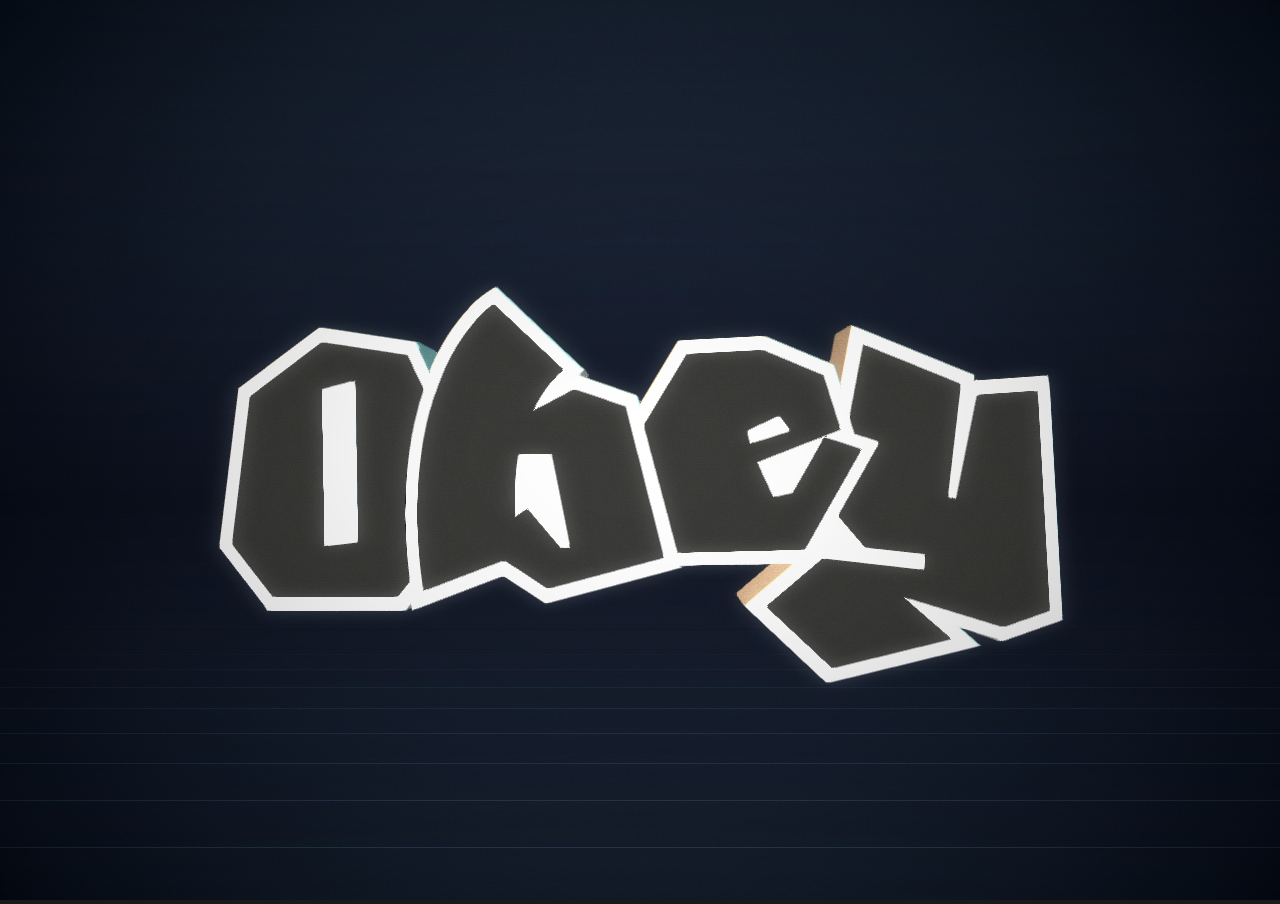
<file: index.html>
<!doctype html>
<html>
<head>
	
	<meta charset="utf-8">
	<meta http-equiv="X-UA-Compatible" content="IE=edge,chrome=1">	
	<script type="text/javascript" src="scripts/jquery-1.8.0.min.js"></script>
	<title>Ai->WebGL</title>	
	<link rel="stylesheet" href="css/styles.css">	
	<script src="scripts/three.js"></script>	

</head>

<body >
<script type="x-shader/x-vertex" id="vertexShader">

	varying vec3 vWorldPosition;

	void main() {

		vec4 worldPosition = modelMatrix * vec4( position, 1.0 );
		vWorldPosition = worldPosition.xyz;

		gl_Position = projectionMatrix * modelViewMatrix * vec4( position, 1.0 );

	}

</script>

<script type="x-shader/x-fragment" id="fragmentShader">

	uniform vec3 topColor;
	uniform vec3 bottomColor;
	uniform float offset;
	uniform float exponent;

	varying vec3 vWorldPosition;

	void main() {

		float h = normalize( vWorldPosition + offset ).y;
		gl_FragColor = vec4( mix( bottomColor, topColor, max( pow( h, exponent ), 0.0 ) ), 1.0 );

	}

</script>


		
<script src="scripts/CopyShader.js"></script>   		
<script src="scripts/EffectComposer.js"></script>
<script src="scripts/RenderPass.js"></script>
<script src="scripts/ShaderPass.js"></script>
<script src="scripts/MaskPass.js"></script>				
<script src="scripts/FocusShader.js"></script>		
<script src="scripts/FilmShader.js"></script>		
<script src="scripts/FilmPass.js"></script>		
<script src="scripts/ConvolutionShader.js"></script>		
<script src="scripts/VignetteShader.js"></script>				
<script src="scripts/BloomPass.js"></script>		
<script src="scripts/FXAAShader.js"></script>
<script src="scripts/dragpancontrols.js"></script>		
<script src="scripts/graffiti.js"></script>
<script src="scripts/app.js"></script>
</body>
</html>
</file>
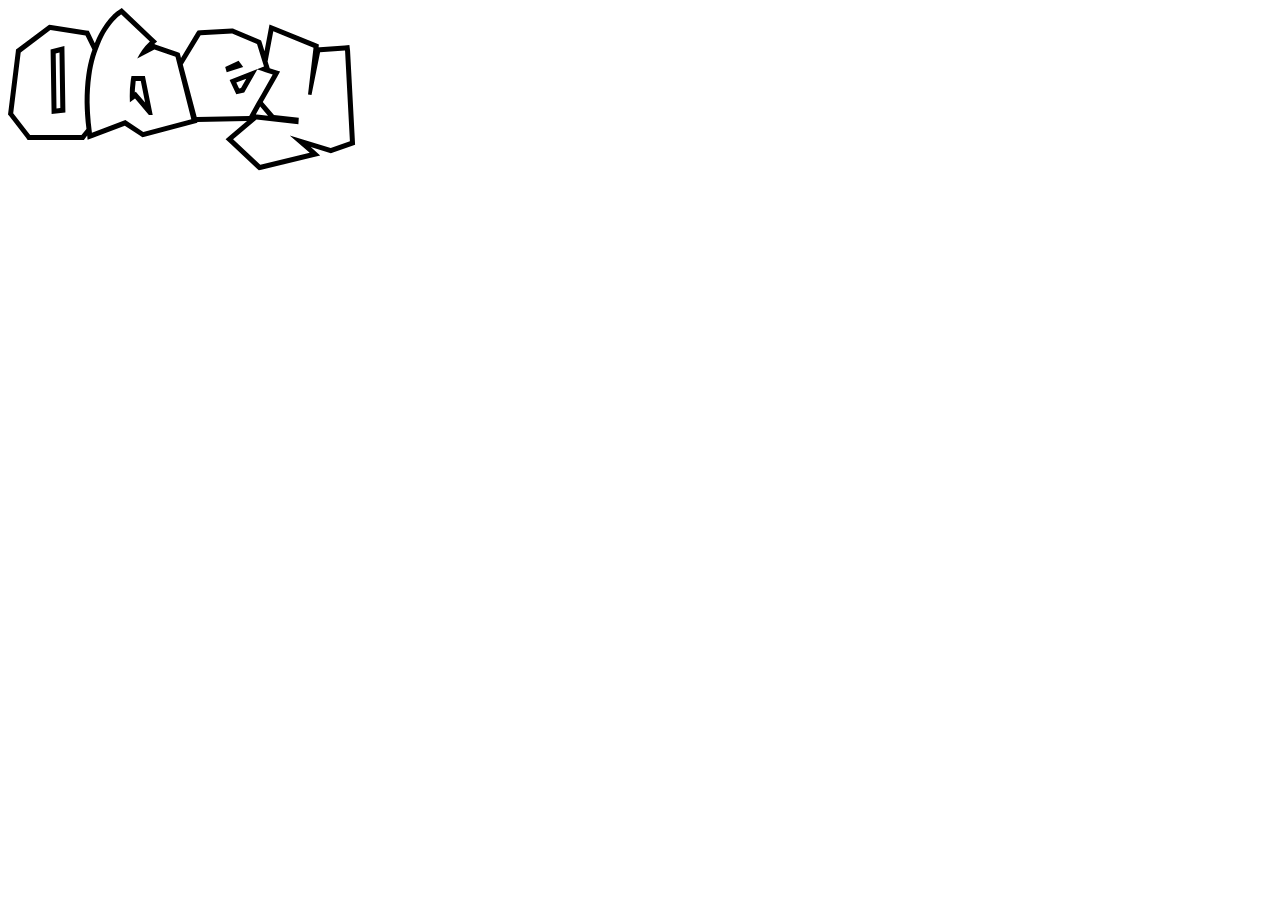
<file: Post/obey_outline.html>
<!DOCTYPE html>

<!-- Created with Ai->Canvas Export Plug-In Version 1.1 (Mac)   -->
<!-- By Mike Swanson (http://blog.mikeswanson.com/)             -->

<html lang="en">
 <head>
  <meta charset="UTF-8" />
  <title>obey_outline</title>
  <script>

    function init() {

      var canvas = document.getElementById("canvas");
      var ctx = canvas.getContext("2d");

      draw(ctx);
    }

    function draw(ctx) {

      // layer1/Group
      ctx.save();

      // layer1/Group/Path
      ctx.save();
      ctx.beginPath();
      ctx.moveTo(230.6, 52.7);
      ctx.lineTo(217.2, 59.0);
      ctx.lineTo(218.7, 64.2);
      ctx.lineTo(235.2, 59.0);
      ctx.lineTo(230.6, 52.7);
      ctx.closePath();
      ctx.fill();

      // layer1/Group/Compound Path
      ctx.beginPath();

      // layer1/Group/Compound Path/Path
      ctx.moveTo(42.6, 41.6);
      ctx.lineTo(43.6, 106.1);
      ctx.lineTo(57.4, 104.5);
      ctx.lineTo(56.4, 37.9);
      ctx.lineTo(42.6, 41.6);
      ctx.closePath();

      // layer1/Group/Compound Path/Path
      ctx.moveTo(48.5, 100.5);
      ctx.lineTo(47.7, 45.4);
      ctx.lineTo(51.5, 44.4);
      ctx.lineTo(52.3, 100.0);
      ctx.lineTo(48.5, 100.5);
      ctx.closePath();
      ctx.fill();

      // layer1/Group/Compound Path
      ctx.beginPath();

      // layer1/Group/Compound Path/Path
      ctx.moveTo(123.5, 68.1);
      ctx.bezierCurveTo(123.1, 70.1, 122.7, 72.6, 122.5, 74.7);
      ctx.bezierCurveTo(122.3, 76.9, 122.1, 79.0, 121.9, 81.0);
      ctx.bezierCurveTo(121.7, 85.8, 121.7, 90.2, 121.9, 94.2);
      ctx.lineTo(127.0, 90.6);
      ctx.lineTo(140.9, 107.1);
      ctx.lineTo(144.7, 107.1);
      ctx.lineTo(136.9, 68.1);
      ctx.lineTo(123.5, 68.1);
      ctx.closePath();

      // layer1/Group/Compound Path/Path
      ctx.moveTo(130.8, 87.3);
      ctx.lineTo(127.8, 83.7);
      ctx.lineTo(126.8, 84.5);
      ctx.bezierCurveTo(126.8, 83.5, 126.9, 82.4, 126.9, 81.4);
      ctx.bezierCurveTo(127.1, 79.5, 127.2, 77.4, 127.5, 75.3);
      ctx.bezierCurveTo(127.5, 74.6, 127.6, 74.1, 127.7, 73.1);
      ctx.lineTo(132.8, 73.1);
      ctx.lineTo(137.1, 94.6);
      ctx.lineTo(130.8, 87.3);
      ctx.closePath();
      ctx.fill();

      // layer1/Group/Compound Path
      ctx.beginPath();

      // layer1/Group/Compound Path/Path
      ctx.moveTo(346.9, 132.9);
      ctx.lineTo(342.1, 43.2);
      ctx.lineTo(342.1, 43.1);
      ctx.lineTo(342.1, 43.0);
      ctx.lineTo(342.0, 41.9);
      ctx.lineTo(341.4, 37.1);
      ctx.lineTo(336.6, 37.5);
      ctx.lineTo(311.7, 39.2);
      ctx.lineTo(310.6, 39.3);
      ctx.lineTo(310.9, 36.5);
      ctx.lineTo(307.4, 35.1);
      ctx.lineTo(267.2, 18.7);
      ctx.lineTo(261.5, 16.4);
      ctx.lineTo(260.4, 22.4);
      ctx.lineTo(256.5, 43.2);
      ctx.lineTo(253.8, 34.6);
      ctx.lineTo(253.1, 32.4);
      ctx.lineTo(251.0, 31.5);
      ctx.lineTo(226.0, 21.0);
      ctx.lineTo(225.0, 20.6);
      ctx.lineTo(223.8, 20.6);
      ctx.lineTo(192.3, 22.2);
      ctx.lineTo(189.7, 22.4);
      ctx.lineTo(188.3, 24.6);
      ctx.lineTo(173.0, 50.0);
      ctx.lineTo(172.4, 47.6);
      ctx.lineTo(171.7, 45.0);
      ctx.lineTo(169.2, 44.1);
      ctx.lineTo(148.0, 36.7);
      ctx.lineTo(146.3, 36.1);
      ctx.lineTo(149.1, 33.4);
      ctx.lineTo(145.3, 29.9);
      ctx.lineTo(116.7, 2.7);
      ctx.lineTo(113.8, 0.0);
      ctx.lineTo(110.5, 2.2);
      ctx.lineTo(109.8, 2.7);
      ctx.lineTo(109.4, 3.0);
      ctx.lineTo(109.2, 3.1);
      ctx.bezierCurveTo(109.0, 3.3, 108.6, 3.6, 107.7, 4.3);
      ctx.bezierCurveTo(106.3, 5.4, 104.6, 7.0, 102.6, 9.3);
      ctx.bezierCurveTo(100.8, 11.3, 98.7, 13.9, 96.3, 17.2);
      ctx.bezierCurveTo(93.9, 20.6, 91.5, 24.8, 89.1, 29.7);
      ctx.bezierCurveTo(88.3, 31.5, 87.5, 33.3, 86.8, 35.2);
      ctx.lineTo(82.0, 25.2);
      ctx.lineTo(80.8, 22.8);
      ctx.lineTo(78.2, 22.4);
      ctx.lineTo(43.1, 17.0);
      ctx.lineTo(41.1, 16.7);
      ctx.lineTo(39.4, 17.9);
      ctx.lineTo(9.7, 40.2);
      ctx.lineTo(8.0, 41.5);
      ctx.lineTo(7.8, 43.6);
      ctx.lineTo(0.3, 104.3);
      ctx.lineTo(0.0, 106.4);
      ctx.lineTo(1.3, 108.0);
      ctx.lineTo(18.1, 129.8);
      ctx.lineTo(19.6, 132.1);
      ctx.lineTo(22.1, 132.1);
      ctx.lineTo(73.5, 132.1);
      ctx.lineTo(75.9, 132.1);
      ctx.lineTo(77.4, 129.9);
      ctx.lineTo(79.2, 127.6);
      ctx.lineTo(79.6, 131.8);
      ctx.lineTo(85.7, 129.5);
      ctx.lineTo(116.8, 117.7);
      ctx.lineTo(132.6, 128.1);
      ctx.lineTo(134.4, 129.3);
      ctx.lineTo(136.6, 128.7);
      ctx.lineTo(184.6, 116.0);
      ctx.lineTo(189.4, 114.7);
      ctx.lineTo(189.2, 114.1);
      ctx.lineTo(239.0, 113.0);
      ctx.lineTo(221.9, 127.5);
      ctx.lineTo(217.6, 131.2);
      ctx.lineTo(221.7, 135.0);
      ctx.lineTo(248.8, 160.5);
      ctx.lineTo(250.8, 162.3);
      ctx.lineTo(253.4, 161.7);
      ctx.lineTo(302.8, 149.7);
      ctx.lineTo(312.2, 147.4);
      ctx.lineTo(305.0, 141.1);
      ctx.lineTo(302.7, 139.1);
      ctx.lineTo(321.2, 144.8);
      ctx.lineTo(322.8, 145.3);
      ctx.lineTo(324.3, 144.7);
      ctx.lineTo(343.6, 137.9);
      ctx.lineTo(347.1, 136.7);
      ctx.lineTo(346.9, 132.9);
      ctx.closePath();

      // layer1/Group/Compound Path/Path
      ctx.moveTo(78.3, 67.1);
      ctx.bezierCurveTo(77.1, 75.7, 76.6, 84.8, 76.6, 94.3);
      ctx.bezierCurveTo(76.7, 102.6, 77.3, 111.4, 78.4, 120.4);
      ctx.bezierCurveTo(78.4, 120.5, 78.4, 120.8, 78.4, 120.9);
      ctx.lineTo(73.5, 127.1);
      ctx.lineTo(22.1, 127.1);
      ctx.lineTo(5.2, 105.3);
      ctx.lineTo(12.7, 44.4);
      ctx.lineTo(42.4, 22.0);
      ctx.lineTo(77.5, 27.4);
      ctx.lineTo(84.4, 41.6);
      ctx.bezierCurveTo(84.3, 41.8, 84.2, 42.0, 84.2, 42.2);
      ctx.bezierCurveTo(83.6, 43.9, 83.0, 45.6, 82.5, 47.3);
      ctx.bezierCurveTo(80.7, 53.4, 79.3, 60.1, 78.3, 67.1);
      ctx.closePath();

      // layer1/Group/Compound Path/Path
      ctx.moveTo(135.3, 123.9);
      ctx.lineTo(117.4, 112.1);
      ctx.lineTo(83.9, 124.8);
      ctx.lineTo(83.8, 123.5);
      ctx.bezierCurveTo(83.8, 123.0, 83.7, 122.5, 83.6, 121.9);
      ctx.bezierCurveTo(83.3, 119.6, 83.1, 117.3, 82.8, 115.1);
      ctx.bezierCurveTo(82.1, 107.9, 81.7, 101.0, 81.6, 94.3);
      ctx.bezierCurveTo(81.6, 85.0, 82.1, 76.2, 83.3, 67.8);
      ctx.bezierCurveTo(84.2, 61.0, 85.5, 54.7, 87.3, 48.7);
      ctx.bezierCurveTo(87.3, 48.7, 87.3, 48.7, 87.3, 48.7);
      ctx.bezierCurveTo(88.0, 46.3, 88.8, 44.1, 89.6, 41.9);
      ctx.bezierCurveTo(90.8, 38.4, 92.2, 35.1, 93.6, 31.9);
      ctx.bezierCurveTo(95.9, 27.2, 98.1, 23.3, 100.4, 20.1);
      ctx.bezierCurveTo(102.7, 17.0, 104.6, 14.5, 106.3, 12.6);
      ctx.bezierCurveTo(108.1, 10.6, 109.6, 9.2, 110.7, 8.3);
      ctx.bezierCurveTo(111.9, 7.4, 112.5, 6.9, 112.6, 6.8);
      ctx.lineTo(113.3, 6.4);
      ctx.lineTo(141.9, 33.5);
      ctx.lineTo(141.1, 34.3);
      ctx.bezierCurveTo(138.5, 36.7, 136.2, 39.3, 134.3, 42.0);
      ctx.bezierCurveTo(132.3, 44.8, 130.7, 47.7, 129.2, 50.6);
      ctx.lineTo(146.4, 41.5);
      ctx.lineTo(167.5, 48.8);
      ctx.lineTo(183.3, 111.2);
      ctx.lineTo(135.3, 123.9);
      ctx.closePath();

      // layer1/Group/Compound Path/Path
      ctx.moveTo(188.7, 109.1);
      ctx.lineTo(174.8, 56.5);
      ctx.lineTo(192.6, 27.2);
      ctx.lineTo(224.1, 25.6);
      ctx.lineTo(249.0, 36.1);
      ctx.lineTo(254.5, 53.7);
      ctx.lineTo(256.0, 58.5);
      ctx.lineTo(253.4, 59.5);
      ctx.lineTo(221.6, 71.9);
      ctx.lineTo(228.3, 86.3);
      ctx.lineTo(236.2, 84.5);
      ctx.lineTo(249.3, 61.5);
      ctx.lineTo(252.8, 62.6);
      ctx.lineTo(257.6, 64.2);
      ctx.lineTo(264.7, 66.5);
      ctx.lineTo(253.4, 86.4);
      ctx.lineTo(248.7, 94.6);
      ctx.lineTo(241.2, 107.9);
      ctx.lineTo(188.7, 109.1);
      ctx.closePath();

      // layer1/Group/Compound Path/Path
      ctx.moveTo(238.3, 70.8);
      ctx.lineTo(233.0, 80.1);
      ctx.lineTo(231.1, 80.5);
      ctx.lineTo(228.3, 74.6);
      ctx.lineTo(238.3, 70.8);
      ctx.closePath();

      // layer1/Group/Compound Path/Path
      ctx.moveTo(260.0, 107.8);
      ctx.lineTo(249.0, 106.5);
      ctx.lineTo(247.8, 106.4);
      ctx.lineTo(252.2, 98.6);
      ctx.lineTo(260.0, 107.8);
      ctx.closePath();

      // layer1/Group/Compound Path/Path
      ctx.moveTo(322.7, 140.0);
      ctx.lineTo(281.7, 127.4);
      ctx.lineTo(301.7, 144.8);
      ctx.lineTo(252.3, 156.8);
      ctx.lineTo(225.1, 131.3);
      ctx.lineTo(248.5, 111.5);
      ctx.lineTo(290.4, 116.3);
      ctx.lineTo(290.8, 109.8);
      ctx.lineTo(266.0, 107.1);
      ctx.lineTo(254.8, 94.0);
      ctx.lineTo(269.1, 68.9);
      ctx.lineTo(272.1, 63.6);
      ctx.lineTo(266.3, 61.7);
      ctx.lineTo(261.7, 60.3);
      ctx.lineTo(260.7, 57.0);
      ctx.lineTo(259.6, 53.4);
      ctx.lineTo(265.3, 23.3);
      ctx.lineTo(305.5, 39.7);
      ctx.lineTo(300.0, 86.4);
      ctx.lineTo(303.5, 87.1);
      ctx.lineTo(312.1, 44.2);
      ctx.lineTo(337.0, 42.5);
      ctx.lineTo(337.1, 43.5);
      ctx.lineTo(341.9, 133.2);
      ctx.lineTo(322.7, 140.0);
      ctx.closePath();
      ctx.fill();
      ctx.restore();
      ctx.restore();
    }
  </script>
 </head>
 <body onload="init()">
   <canvas id="canvas" width="348" height="163"></canvas>
 </body>
</html>
</file>
<file: css/styles.css>
/* =============================================================================
   HTML5 reset
   ========================================================================== */

article, aside, details, figcaption, figure, footer, header, hgroup, nav, section { display: block; }
audio[controls], canvas, video { display: inline-block; *display: inline; *zoom: 1; }


html { font-size: 100%; overflow-y: scroll; -webkit-overflow-scrolling: touch; -webkit-tap-highlight-color: rgba(0,0,0,0); -webkit-text-size-adjust: 100%; -ms-text-size-adjust: 100%; }

body { margin: 0; font-size: 13px; line-height: 1.231; }

body, button, input, select, textarea { font-family: sans-serif; color: #222; }


::-moz-selection { background: #5db7cd; color: #fff; text-shadow: none; }
::selection { background: #5db7cd; color: #fff; text-shadow: none; }

a {
    text - decoration: none;
    color: inherit
}
a: active,
a: focus {
    outline: 0
}


/* =============================================================================
   Site styles
   ========================================================================== */

body{
	font-family: Monospace;
	/*
	background-image: url(../img/bg2.jpg);
	background-size: cover;	
	*/
	background-color: #1a1a1a;
	margin: 0px;
	overflow: hidden;   
			
}

#controls{
	position: absolute;
	top:20px;
	left:20px;
}
</file>
